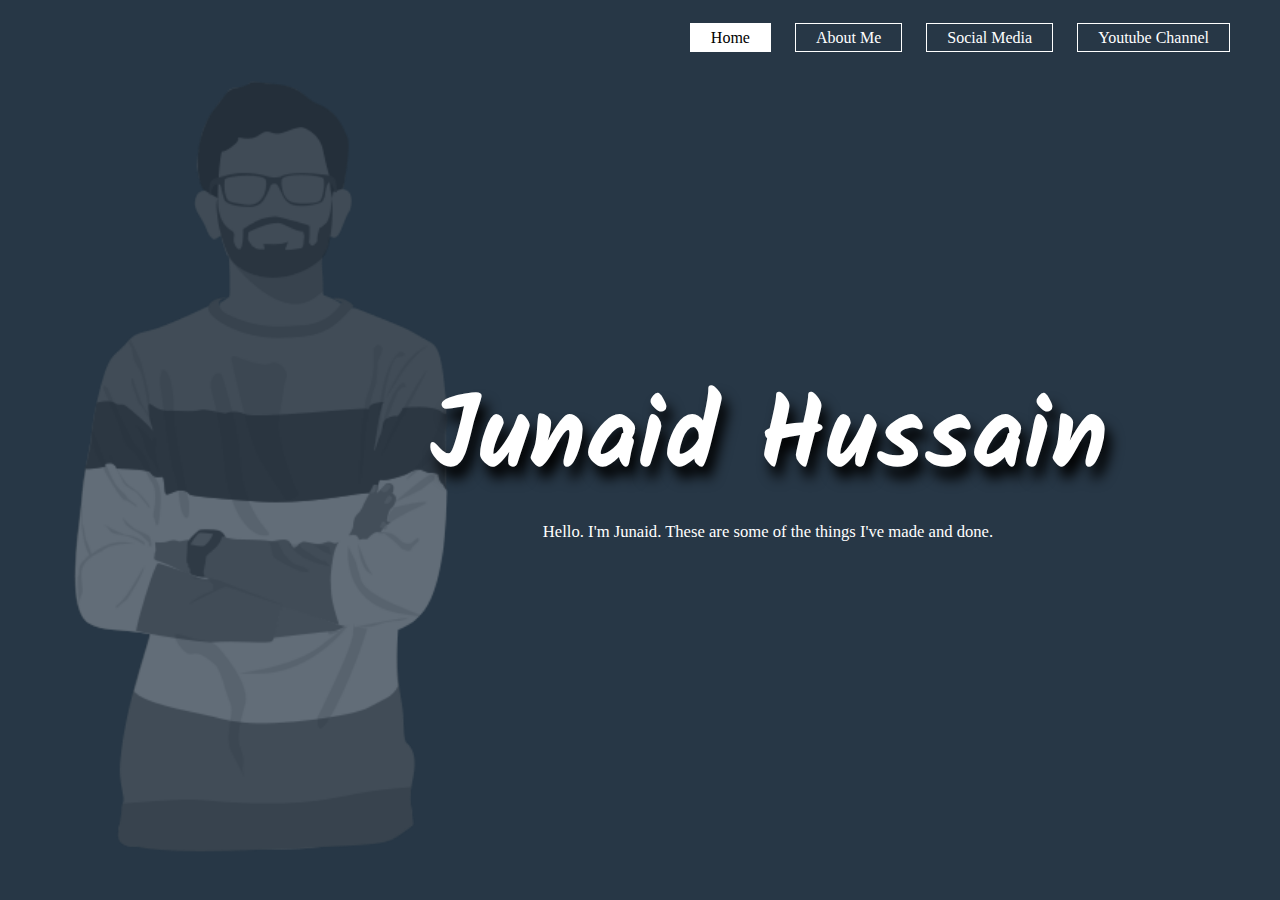
<file: index.html>
<html>
<head>
	<title>Junaid Hussain</title>
	<link rel="stylesheet" type="text/css" href="css/style.css">
	<link href="https://fonts.googleapis.com/css?family=Indie+Flower|Shadows+Into+Light|Kalam" rel="stylesheet">
	<meta name="viewport" content="width=device-width,initial-scale=1.0">
</head>
<body>
<header>
	<div class="main">
		<ul>
			<li class="active"><a href="#">Home</a></li>
			<li ><a href="https://junaid755.github.io/resumetest/index.html">About Me</a></li>
			<li><a href="">Social Media</a></li>
			<li><a href="#">Youtube Channel</a></li>
		</ul>
	</div>
	<div class="title">
		<h1>Junaid Hussain</h1>
		<p> Hello. I'm Junaid. These are some of the things I've made and done.</p>
	</div>
</header>
</body>
</html>
</file>
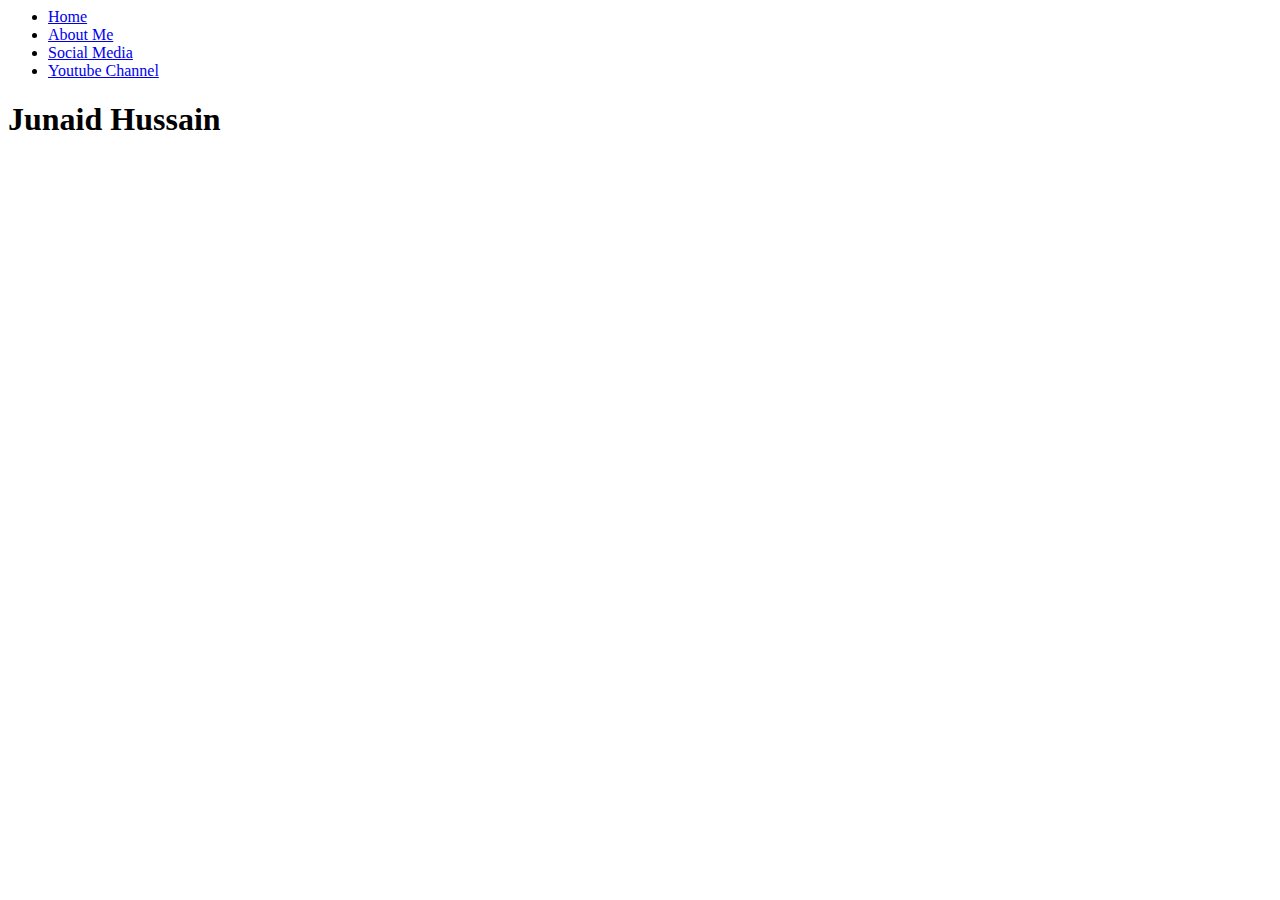
<file: img/Junaid Hussain.html>
<!-- saved from url=(0066)file:///C:/Users/Mazher%20hussain/Documents/GitHub/home/index.html -->
<html><head><meta http-equiv="Content-Type" content="text/html; charset=windows-1252">
	<title>Junaid Hussain</title>
	<link rel="stylesheet" type="text/css" href="file:///C:/Users/Mazher%20hussain/Documents/GitHub/home/css/style.css">
	<link href="./Junaid Hussain_files/css" rel="stylesheet">

	<script>function bgChange(bg) {
  document.body.style.background = bg;
}
</script>

</head>
<body>
<header>
	<div class="main">
		<ul>
			<li class="active"><a href="file:///C:/Users/Mazher%20hussain/Documents/GitHub/home/index.html#">Home</a></li>
			<li><a href="https://junaid755.github.io/resumetest/index.html">About Me</a></li>
			<li><a href="https://junaid755.github.io/nobita/index.html">Social Media</a></li>
			<li><a href="file:///C:/Users/Mazher%20hussain/Documents/GitHub/home/index.html#">Youtube Channel</a></li>
		</ul>
	</div>
	<div class="title">
		<h1>Junaid Hussain</h1>
	</div>
</header>

</body></html>
</file>
<file: css/style.css>
*{
	margin: 0;
	padding: 0;
	font-family: Century Gothic;
}
header{
	background-color: #273746  ;
	background-image:url(../img/ll.png);
	height: 100vh;
	background-size: cover;
	background-position:left ;
}
ul{
	margin-top: 19px;
	list-style-type: none;
	float: right;

}
ul li
{
	padding:10px 10px ;
	display: inline-block;
}
ul li a{
	text-decoration: none;
	color: white;
	padding:5px 20px ;
	border: 1px solid white ;


}
ul li a:hover{
	color: black;
	background-color: white;
	transition: 0.5s ease;
}
.main{
	max-width: 1200px;
	margin: auto;
}
ul li.active a{
color: black;
background-color: white;
}

.title{
	width: 100%;
position: absolute;
top: 50%;
left: 60%;

transform: translate(-50%,-50%);

}
.title h1{
	
	color: white;
	font-size: 8vw;
	font-family: 'Kalam';
	text-shadow: 0.5vw 1vw 1vw black;

	text-align: center;
}
.title p{
	color: white;
	font-size: 1.3vw;


	text-align: center;
}
.about a:hover{
	color: red;
}

@media only screen and (max-width: 720px) {

header{
	background-color: darkgrey;

}
.title h1{
		font-size: 5vw;
	}
}

@media only screen and (orientation:portrait) {

header{
	background-image:url(../img/l1.png);
	background-color: #f96563;

	}

	.title h1{
		font-size: 15vw;
	}
.title p{
	margin-left: 11vw;
	margin-right: 11vw;
	font-size: 3.5vw;
	text-shadow: 0.1vw 0.1vw black;
}
}
</file>
